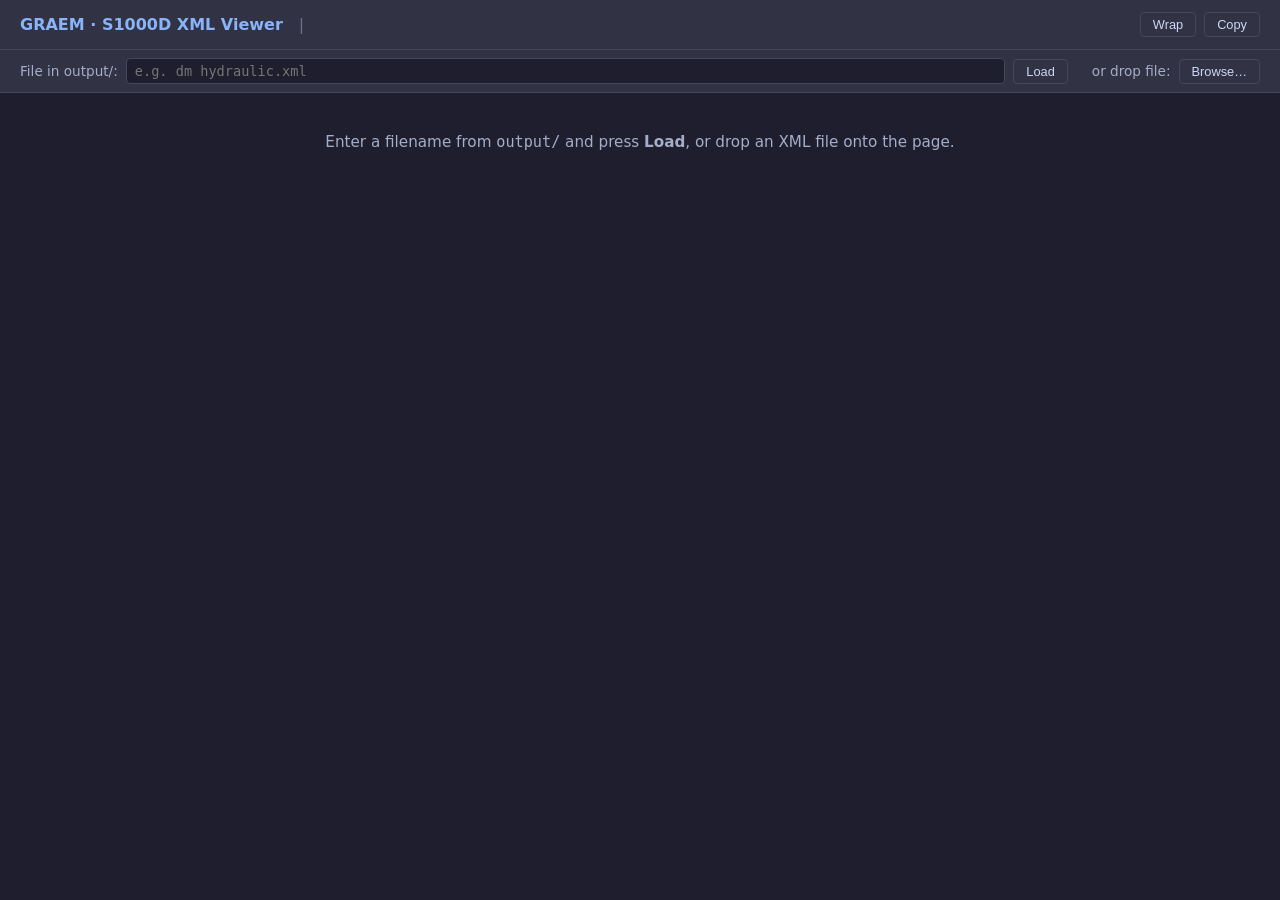
<file: app/static/xml_viewer.html>
<!DOCTYPE html>
<html lang="en">
<head>
<meta charset="UTF-8">
<meta name="viewport" content="width=device-width, initial-scale=1.0">
<title>GRAEM — S1000D XML Viewer</title>
<style>
  :root {
    --bg: #1e1e2e;
    --surface: #313244;
    --border: #45475a;
    --text: #cdd6f4;
    --subtext: #a6adc8;
    --accent: #89b4fa;
    --green: #a6e3a1;
    --yellow: #f9e2af;
    --red: #f38ba8;
    --teal: #94e2d5;
    --mauve: #cba6f7;
    --overlay: #6c7086;
  }
  * { box-sizing: border-box; margin: 0; padding: 0; }
  body {
    font-family: 'Segoe UI', system-ui, sans-serif;
    background: var(--bg);
    color: var(--text);
    min-height: 100vh;
    display: flex;
    flex-direction: column;
  }

  /* ── Header ── */
  header {
    background: var(--surface);
    border-bottom: 1px solid var(--border);
    padding: 12px 20px;
    display: flex;
    align-items: center;
    gap: 16px;
    flex-wrap: wrap;
  }
  header h1 { font-size: 1rem; font-weight: 600; color: var(--accent); white-space: nowrap; }
  header .sep { color: var(--overlay); }

  /* ── DM metadata strip ── */
  #meta-strip {
    display: none;
    flex-wrap: wrap;
    gap: 8px;
    flex: 1;
  }
  .meta-tag {
    background: var(--bg);
    border: 1px solid var(--border);
    border-radius: 4px;
    padding: 2px 8px;
    font-size: 0.75rem;
    color: var(--subtext);
  }
  .meta-tag span { color: var(--text); font-weight: 500; }

  /* ── Toolbar ── */
  .toolbar {
    display: flex;
    gap: 8px;
    align-items: center;
    margin-left: auto;
  }
  button {
    background: var(--surface);
    border: 1px solid var(--border);
    color: var(--text);
    border-radius: 4px;
    padding: 4px 12px;
    font-size: 0.8rem;
    cursor: pointer;
    transition: background 0.15s;
  }
  button:hover { background: var(--border); }
  button.primary { background: var(--accent); color: var(--bg); border-color: var(--accent); }
  button.primary:hover { opacity: 0.85; }

  /* ── File input bar ── */
  #load-bar {
    background: var(--surface);
    border-bottom: 1px solid var(--border);
    padding: 8px 20px;
    display: flex;
    align-items: center;
    gap: 8px;
    font-size: 0.85rem;
  }
  #load-bar label { color: var(--subtext); white-space: nowrap; }
  #file-input {
    flex: 1;
    background: var(--bg);
    border: 1px solid var(--border);
    color: var(--text);
    border-radius: 4px;
    padding: 4px 8px;
    font-size: 0.85rem;
    font-family: 'Cascadia Code', 'Fira Code', monospace;
  }

  /* ── Main content ── */
  main {
    flex: 1;
    display: flex;
    flex-direction: column;
    overflow: hidden;
  }
  #status {
    padding: 40px;
    text-align: center;
    color: var(--subtext);
    font-size: 0.95rem;
  }
  #xml-container {
    flex: 1;
    overflow: auto;
    padding: 16px 20px;
    display: none;
  }
  pre#xml-output {
    font-family: 'Cascadia Code', 'Fira Code', 'Consolas', monospace;
    font-size: 0.82rem;
    line-height: 1.6;
    white-space: pre-wrap;
    word-break: break-word;
    tab-size: 2;
  }

  /* ── XML syntax highlight classes ── */
  .xt  { color: var(--overlay); }          /* <?xml ...?> processing instruction */
  .xc  { color: var(--overlay); }          /* <!-- comment --> */
  .xtn { color: var(--accent); }           /* tag name */
  .xan { color: var(--teal); }             /* attribute name */
  .xav { color: var(--yellow); }           /* attribute value */
  .xtx { color: var(--text); }             /* text content */
  .xop { color: var(--mauve); }            /* < > / = punctuation */
  .xcd { color: var(--green); }            /* CDATA */

  /* ── S1000D section headings ── */
  .s1000d-section {
    margin: 4px 0 2px;
    padding: 2px 6px;
    border-left: 3px solid var(--accent);
    color: var(--accent);
    font-weight: bold;
  }

  /* ── Line numbers ── */
  #xml-output .ln { color: var(--overlay); user-select: none; margin-right: 16px; display: inline-block; min-width: 3em; text-align: right; }

  /* ── Error ── */
  .error { color: var(--red); padding: 20px; }

  /* ── Toast ── */
  #toast {
    position: fixed; bottom: 20px; right: 20px;
    background: var(--surface); border: 1px solid var(--green);
    color: var(--green); padding: 8px 16px; border-radius: 6px;
    font-size: 0.85rem; display: none; z-index: 1000;
  }
</style>
</head>
<body>

<header>
  <h1>GRAEM · S1000D XML Viewer</h1>
  <span class="sep">|</span>
  <div id="meta-strip"></div>
  <div class="toolbar">
    <button onclick="toggleWrap()">Wrap</button>
    <button onclick="copyXml()">Copy</button>
    <button class="primary" onclick="downloadXml()" id="btn-dl" style="display:none">Download</button>
  </div>
</header>

<div id="load-bar">
  <label for="file-input">File in output/:</label>
  <input id="file-input" type="text" placeholder="e.g. dm_hydraulic.xml" />
  <button onclick="loadFromApi()">Load</button>
  <label style="margin-left:16px">or drop file:</label>
  <button onclick="document.getElementById('file-picker').click()">Browse…</button>
  <input id="file-picker" type="file" accept=".xml,.sgml" style="display:none" onchange="loadFromDisk(this)">
</div>

<main>
  <div id="status">
    Enter a filename from <code>output/</code> and press <strong>Load</strong>,
    or drop an XML file onto the page.
  </div>
  <div id="xml-container">
    <pre id="xml-output"></pre>
  </div>
</main>

<div id="toast">Copied!</div>

<script>
"use strict";

// ── State ──────────────────────────────────────────────────────────────────
let _rawXml = "";
let _filename = "";
let _wrapped = true;

// ── Auto-load from query params ────────────────────────────────────────────
window.addEventListener("DOMContentLoaded", () => {
  const params = new URLSearchParams(location.search);

  // ?file=<name>  →  fetch from /api/viewer/output/<name>
  const file = params.get("file");
  if (file) {
    document.getElementById("file-input").value = file;
    loadFromApi();
    return;
  }

  // ?xml=<base64>  →  inline XML
  const b64 = params.get("xml");
  if (b64) {
    try {
      const xml = decodeURIComponent(escape(atob(b64)));
      renderXml(xml, "inline.xml");
    } catch (e) {
      showError("Failed to decode inline XML: " + e.message);
    }
  }
});

// ── Drag-and-drop ──────────────────────────────────────────────────────────
document.addEventListener("dragover", e => { e.preventDefault(); document.body.style.outline = "3px dashed var(--accent)"; });
document.addEventListener("dragleave", () => { document.body.style.outline = ""; });
document.addEventListener("drop", e => {
  e.preventDefault();
  document.body.style.outline = "";
  const file = e.dataTransfer.files[0];
  if (file) readFile(file);
});

// ── Load from API ──────────────────────────────────────────────────────────
async function loadFromApi() {
  const name = document.getElementById("file-input").value.trim();
  if (!name) return;
  setStatus("Loading " + name + " …");
  try {
    const r = await fetch("/api/viewer/output/" + encodeURIComponent(name));
    if (!r.ok) throw new Error(`HTTP ${r.status}: ${await r.text()}`);
    const xml = await r.text();
    renderXml(xml, name);
  } catch (e) {
    showError("Load failed: " + e.message);
  }
}

// ── Load from disk ─────────────────────────────────────────────────────────
function loadFromDisk(input) {
  if (input.files && input.files[0]) readFile(input.files[0]);
}
function readFile(file) {
  const reader = new FileReader();
  reader.onload = e => renderXml(e.target.result, file.name);
  reader.readAsText(file, "utf-8");
}

// ── Render ─────────────────────────────────────────────────────────────────
function renderXml(xml, filename) {
  _rawXml = xml;
  _filename = filename;

  // Update title + download button
  document.title = "GRAEM · " + filename;
  document.getElementById("btn-dl").style.display = "";

  // Extract S1000D DM metadata
  renderMeta(xml);

  // Syntax highlight
  const pre = document.getElementById("xml-output");
  const lines = prettyPrint(xml).split("\n");
  pre.innerHTML = lines.map((ln, i) =>
    `<span class="ln">${(i+1).toString().padStart(4)}</span>${highlight(ln)}`
  ).join("\n");

  document.getElementById("status").style.display = "none";
  const cont = document.getElementById("xml-container");
  cont.style.display = "block";
}

function setStatus(msg) {
  document.getElementById("xml-container").style.display = "none";
  const s = document.getElementById("status");
  s.style.display = "";
  s.textContent = msg;
}

function showError(msg) {
  document.getElementById("xml-container").style.display = "none";
  const s = document.getElementById("status");
  s.style.display = "";
  s.innerHTML = `<span class="error">⚠ ${escHtml(msg)}</span>`;
}

// ── S1000D metadata extraction ─────────────────────────────────────────────
function renderMeta(xml) {
  const strip = document.getElementById("meta-strip");
  strip.innerHTML = "";
  strip.style.display = "none";

  const metas = [];

  // DM Code
  const dmCode = extractAttr(xml, "dmCode",
    ["modelIdentCode","systemDiffCode","systemCode","subSystemCode","subSubSystemCode",
     "assyCode","disassyCode","disassyCodeVariant","infoCode","infoCodeVariant","itemLocationCode"]);
  if (dmCode) metas.push(["DM", dmCode]);

  // Issue info
  const issueNum = extractSingleAttr(xml, "issueInfo", "issueNumber");
  const inWork   = extractSingleAttr(xml, "issueInfo", "inWork");
  if (issueNum) metas.push(["Issue", issueNum + (inWork ? "-" + inWork : "")]);

  // Language
  const lang = extractSingleAttr(xml, "language", "languageIsoCode");
  const country = extractSingleAttr(xml, "language", "countryIsoCode");
  if (lang) metas.push(["Lang", lang.toUpperCase() + (country ? "-" + country.toUpperCase() : "")]);

  // Tech name
  const techName = extractTagText(xml, "techName");
  if (techName) metas.push(["System", techName]);

  // Info name
  const infoName = extractTagText(xml, "infoName");
  if (infoName) metas.push(["Info", infoName]);

  // Security classification
  const secClass = extractSingleAttr(xml, "security", "securityClassification");
  if (secClass) metas.push(["Security", secClass === "01" ? "Unclassified" : secClass]);

  if (metas.length) {
    strip.innerHTML = metas.map(([k, v]) =>
      `<span class="meta-tag">${escHtml(k)}: <span>${escHtml(v)}</span></span>`
    ).join("");
    strip.style.display = "flex";
  }
}

function extractAttr(xml, tagName, attrNames) {
  const re = new RegExp(`<${tagName}([^>]*)>`, "i");
  const m = xml.match(re);
  if (!m) return "";
  return attrNames.map(a => {
    const av = m[1].match(new RegExp(`${a}="([^"]*)"`, "i"));
    return av ? av[1] : "";
  }).filter(Boolean).join("-");
}

function extractSingleAttr(xml, tagName, attrName) {
  const re = new RegExp(`<${tagName}[^>]*${attrName}="([^"]*)"`, "i");
  const m = xml.match(re);
  return m ? m[1] : "";
}

function extractTagText(xml, tagName) {
  const re = new RegExp(`<${tagName}[^>]*>([^<]*)<`, "i");
  const m = xml.match(re);
  return m ? m[1].trim() : "";
}

// ── Pretty-print XML ───────────────────────────────────────────────────────
function prettyPrint(xml) {
  // Simple indent-based pretty-printer
  let out = "";
  let depth = 0;
  const indent = "  ";
  // Normalize line endings
  xml = xml.replace(/\r\n?/g, "\n").trim();

  const tokenRe = /(<!\[CDATA\[[\s\S]*?\]\]>|<!--[\s\S]*?-->|<\?[\s\S]*?\?>|<[^>]+>|[^<]+)/g;
  let m;
  while ((m = tokenRe.exec(xml)) !== null) {
    const t = m[0].trim();
    if (!t) continue;
    if (t.startsWith("</")) {
      depth = Math.max(0, depth - 1);
      out += indent.repeat(depth) + t + "\n";
    } else if (t.startsWith("<?") || t.startsWith("<!--") || t.startsWith("<![CDATA[")) {
      out += indent.repeat(depth) + t + "\n";
    } else if (t.startsWith("<") && !t.endsWith("/>")) {
      out += indent.repeat(depth) + t + "\n";
      if (!t.match(/<[^>]+\/>/)) depth++;
    } else if (t.startsWith("<") && t.endsWith("/>")) {
      out += indent.repeat(depth) + t + "\n";
    } else {
      out += indent.repeat(depth) + t + "\n";
    }
  }
  return out;
}

// ── Syntax highlight ───────────────────────────────────────────────────────
function highlight(line) {
  // Processing instruction / XML declaration
  if (/^\s*<\?/.test(line)) return `<span class="xt">${escHtml(line)}</span>`;
  // Comment
  if (/^\s*<!--/.test(line)) return `<span class="xc">${escHtml(line)}</span>`;
  // CDATA
  if (/^\s*<!\[CDATA\[/.test(line)) return `<span class="xcd">${escHtml(line)}</span>`;
  // Closing tag
  if (/^\s*<\//.test(line)) {
    return line.replace(/^(\s*)(<\/)([\w:.-]+)(>)(.*)$/, (_, sp, lt, tn, gt, rest) =>
      escHtml(sp) +
      `<span class="xop">${escHtml(lt)}</span>` +
      `<span class="xtn">${escHtml(tn)}</span>` +
      `<span class="xop">${escHtml(gt)}</span>` +
      (rest ? `<span class="xtx">${escHtml(rest)}</span>` : "")
    );
  }
  // Opening tag (possibly self-closing)
  if (/^\s*<[\w:.-]/.test(line)) {
    return line.replace(
      /^(\s*)(<)([\w:.-]+)((?:\s+[\w:.-]+="[^"]*")*\s*)(\/?>)(.*)?$/,
      (_, sp, lt, tn, attrs, gt, rest) => {
        const hiliteAttrs = attrs.replace(
          /([\w:.-]+)=("(?:[^"]*)")/g,
          (__, an, av) =>
            `<span class="xan">${escHtml(an)}</span><span class="xop">=</span><span class="xav">${escHtml(av)}</span>`
        );
        return (
          escHtml(sp) +
          `<span class="xop">${escHtml(lt)}</span>` +
          `<span class="xtn">${escHtml(tn)}</span>` +
          hiliteAttrs +
          `<span class="xop">${escHtml(gt)}</span>` +
          (rest ? `<span class="xtx">${escHtml(rest)}</span>` : "")
        );
      }
    );
  }
  // Text node
  return `<span class="xtx">${escHtml(line)}</span>`;
}

function escHtml(s) {
  return String(s).replace(/&/g,"&amp;").replace(/</g,"&lt;").replace(/>/g,"&gt;").replace(/"/g,"&quot;");
}

// ── Toolbar actions ────────────────────────────────────────────────────────
function toggleWrap() {
  _wrapped = !_wrapped;
  document.getElementById("xml-output").style.whiteSpace = _wrapped ? "pre-wrap" : "pre";
}

async function copyXml() {
  if (!_rawXml) return;
  await navigator.clipboard.writeText(_rawXml);
  const t = document.getElementById("toast");
  t.style.display = "block";
  setTimeout(() => { t.style.display = "none"; }, 1800);
}

function downloadXml() {
  if (!_rawXml) return;
  const a = document.createElement("a");
  a.href = "data:application/xml;charset=utf-8," + encodeURIComponent(_rawXml);
  a.download = _filename || "document.xml";
  a.click();
}
</script>
</body>
</html>
</file>
